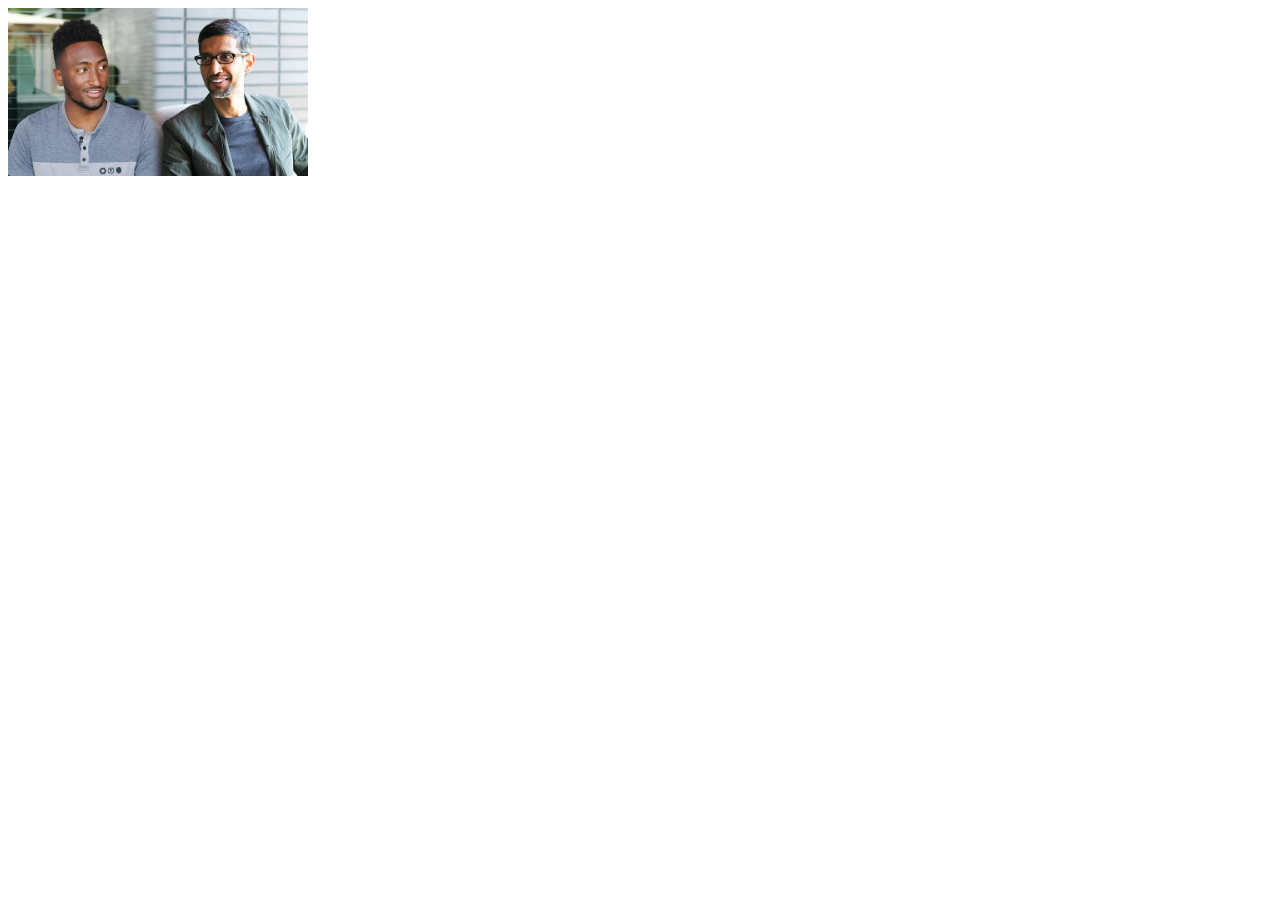
<file: youtube.html>
<!DOCTYPE html>
<html>
  <head>
    <title>youtube.com Clone</title>
    <style>
      .thumbnail {
        width: 300px;
      }

    </style>
  </head>
  <body>
    <img class="thumbnail" src="thumbnails/thumbnail-1.webp">
  </body>
</html>
</file>
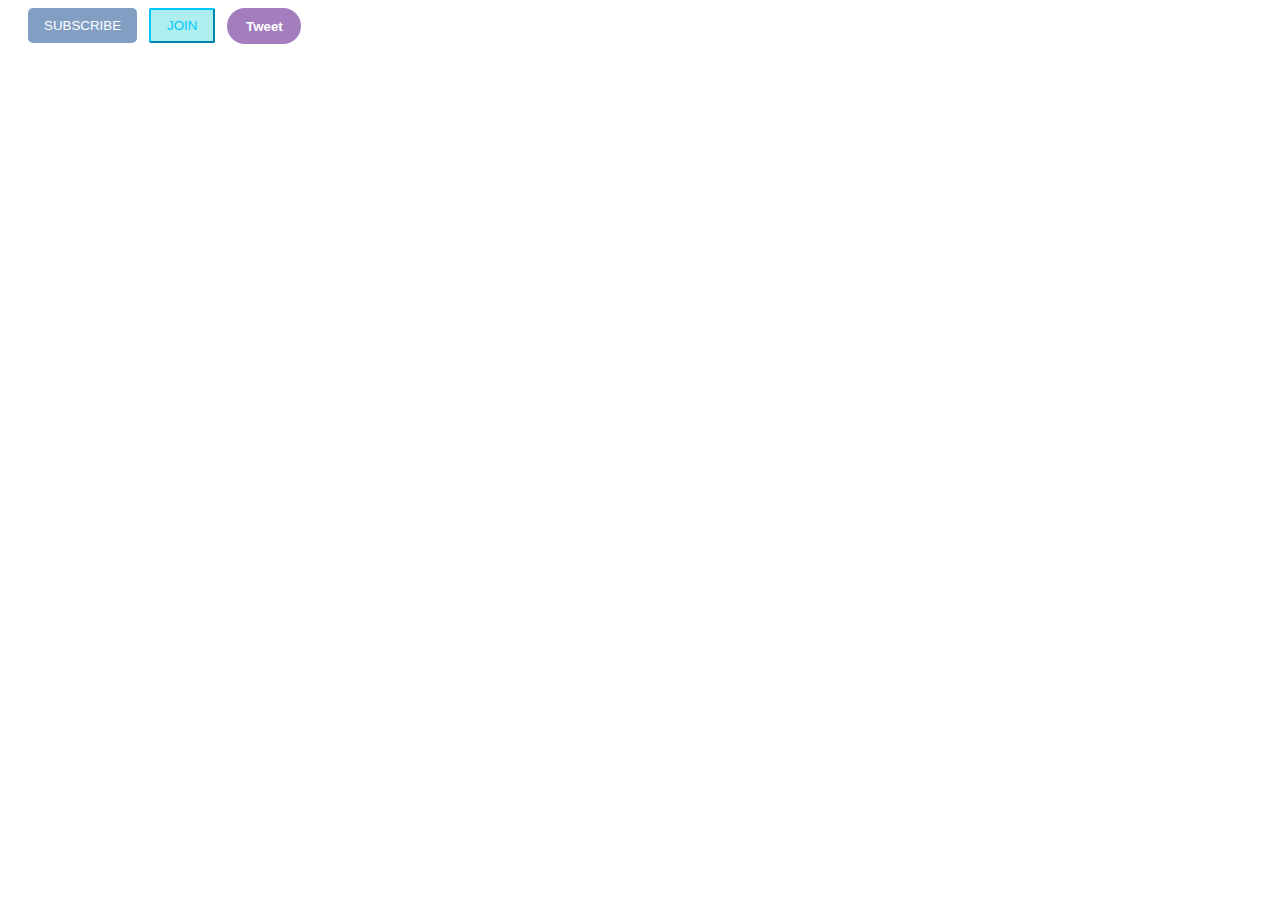
<file: intro-to-html/buttons.html>
<!DOCTYPE html>
<html>
  <head>
    <title>Buttons Practice</title>
    <link rel="stylesheet" href="styles/buttons.css">
  </head>
  <body>
    <button class="subscribe-button">
      SUBSCRIBE
    </button>
    
    
    <button class="join-button">
      JOIN
    </button>
    
    <button class="tweet-button">
      Tweet
    </button>    
  </body>
</html>
</file>
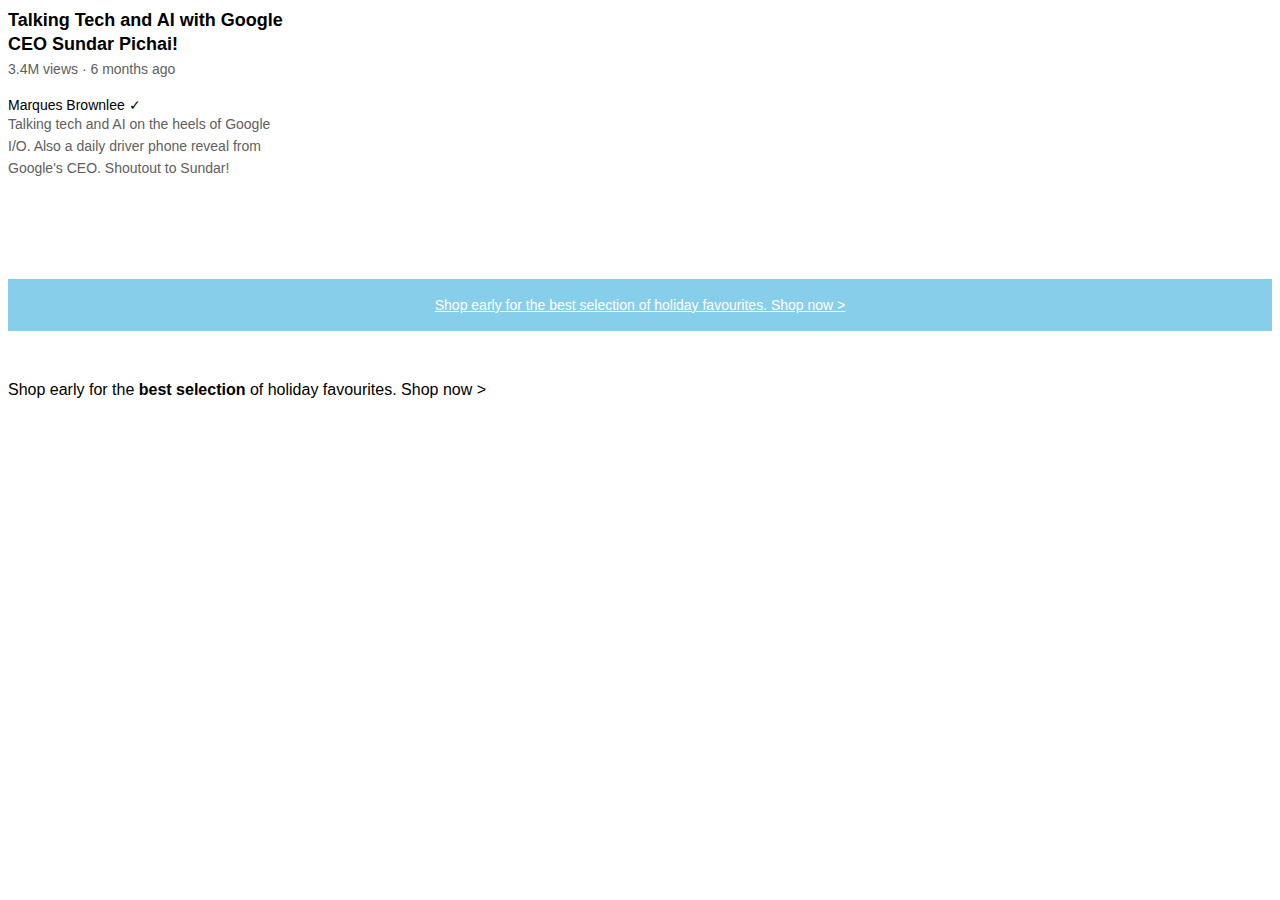
<file: intro-to-html/text.html>
<!DOCTYPE html>
<html>
  <head>
    <title>Text Practice</title>
    <link rel="stylesheet" href="styles/text.css">
  </head>
  <body>
    <p class="video-title">
      Talking Tech and AI with Google CEO Sundar Pichai!
    </p>
    
    <p class="video-stats">
      3.4M views &#183; 6 months ago
    </p>
    
    <p class="video-author">
      Marques Brownlee &#10003;
    </p>
    
    <p class="video-description">
      Talking tech and AI on the heels of Google I/O. Also a daily driver phone reveal from Google's CEO. Shoutout to Sundar!
    </p>
    
    <p class="apple-text">
      Shop early for the best selection of holiday favourites. Shop now  	&#62;
    </p>
    
    <p>
      Shop early for the <strong>best selection</strong> of holiday favourites. Shop now  	&#62;
    </p>    
  </body>
</html>
</file>
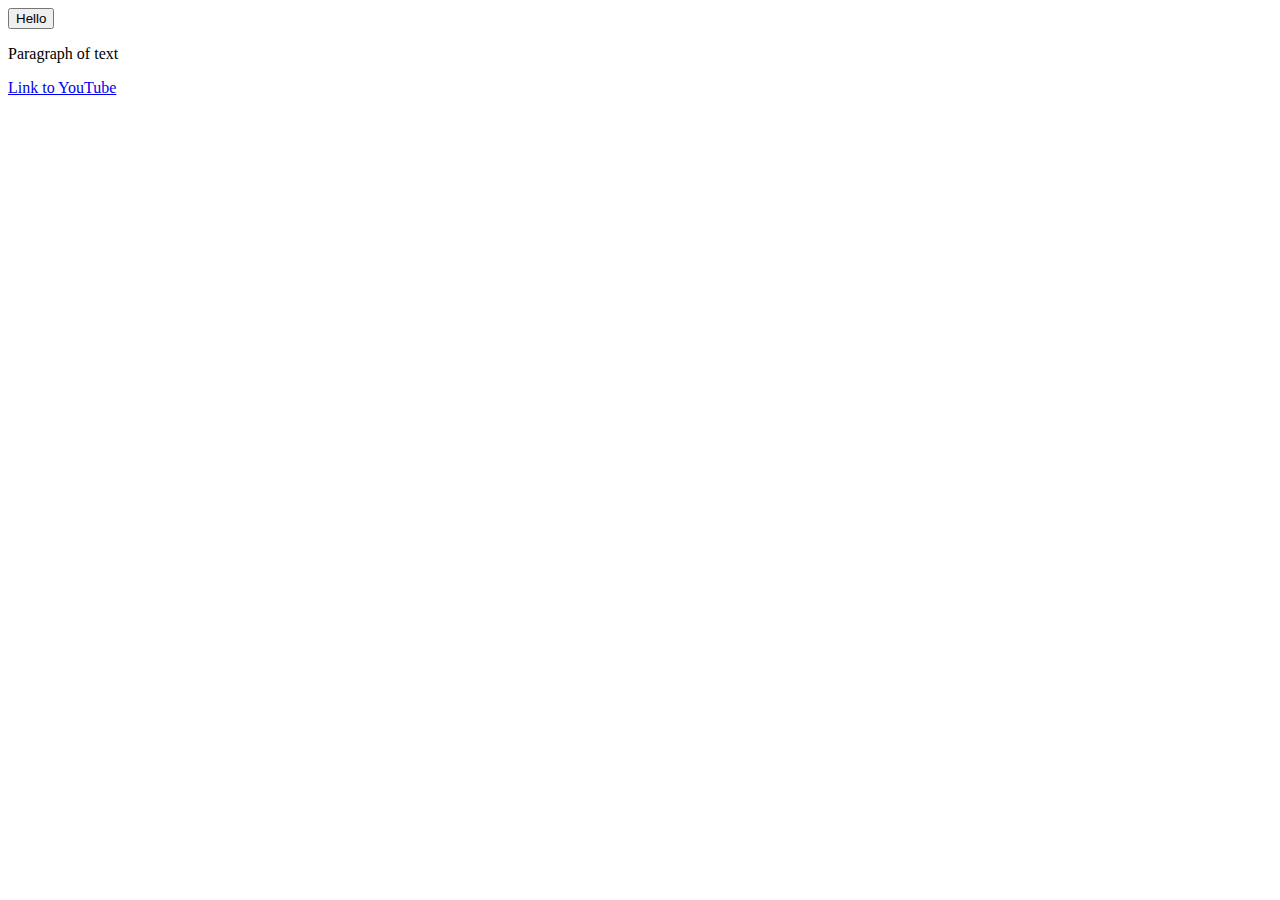
<file: intro-to-html/website.html>
<!DOCTYPE html>
<html>
  <head>
    <title>First Website</title>
  </head>
  <body>
    <button>
      Hello
    </button>
    
    <p>
      Paragraph of text
    </p>
    
    <a href="https://www.youtube.com/" target="_blank">
      Link to YouTube
    </a>
  </body>
</html>
</file>
<file: intro-to-html/styles/buttons.css>
.subscribe-button {
  background-color: rgb(130, 158, 195);
  color: white;
  border: none;
  border-radius: 5px;
  cursor: pointer;
  margin-right: 8px;
  margin-left: 20px;
  padding-top: 10px;
  padding-bottom: 10px;
  padding-left: 16px;
  padding-right: 16px;
  transition: opacity 0.15s;
  vertical-align: top;
}
.subscribe-button:hover {
  opacity: 0.8;
}

.subscribe-button:active {
  opacity: 0.2;
}
.join-button {
  background-color: paleturquoise;
  border-color: rgb(0, 200, 255);
  border-style: liquid;
  border-width: 2px;
  color: rgb(0, 200, 255);
  border-radius: 2px;
  cursor: pointer;
  padding-top: 8px;
  padding-bottom: 8px;
  padding-left: 16px;
  padding-right: 16px;
  transition: background-color 0.15s,
   color 0.15s;

}
.join-button:hover {
  background-color: rgb(0, 200, 255);
  color: paleturquoise;
}

.join-button:active {
  opacity:0.7;
}

.tweet-button {
  background-color: rgb(164, 125, 190);
  color: white;
  border: none;
  height: 36px;
  width: 74px;
  border-radius: 18px;
  font-weight: bold;
  font-size: 15;
  cursor: pointer;
  margin-left: 8px;
  transition: box-shadow 0.15s;
  vertical-align: top;
  
}

.tweet-button:hover {
  box-shadow:  5px 5px 10px rgba(111, 81, 111, 0.5);
}
</file>
<file: intro-to-html/styles/text.css>
p {
  font-family: Arial;
  margin-top: 0;
  margin-bottom: 0;
}
.video-title {
  font-weight: bold;
  font-size: 18px;
  width: 280px;
  line-height: 24px;
  margin-bottom: 5px;
}

.video-stats {
  font-size: 14px;
  color:  rgb(96, 96, 96);
  margin-bottom: 20px;
}

.video-author {
  font-size: 14px;
  color: rgb(96, 96, 96)
  margin-bottom: 20px;
}

.video-description {
font-size: 14px;
color: rgb(96, 96, 96);
width: 280px;
line-height: 22px;
margin-bottom:100px;
}

.apple-text {
  margin-bottom: 50px;
  font-size: 14px;
  background-color: skyblue;
  color: white;
  text-align: center;
  padding-top: 18px;
  padding-bottom: 18px;
  text-decoration: underline;
}
</file>
